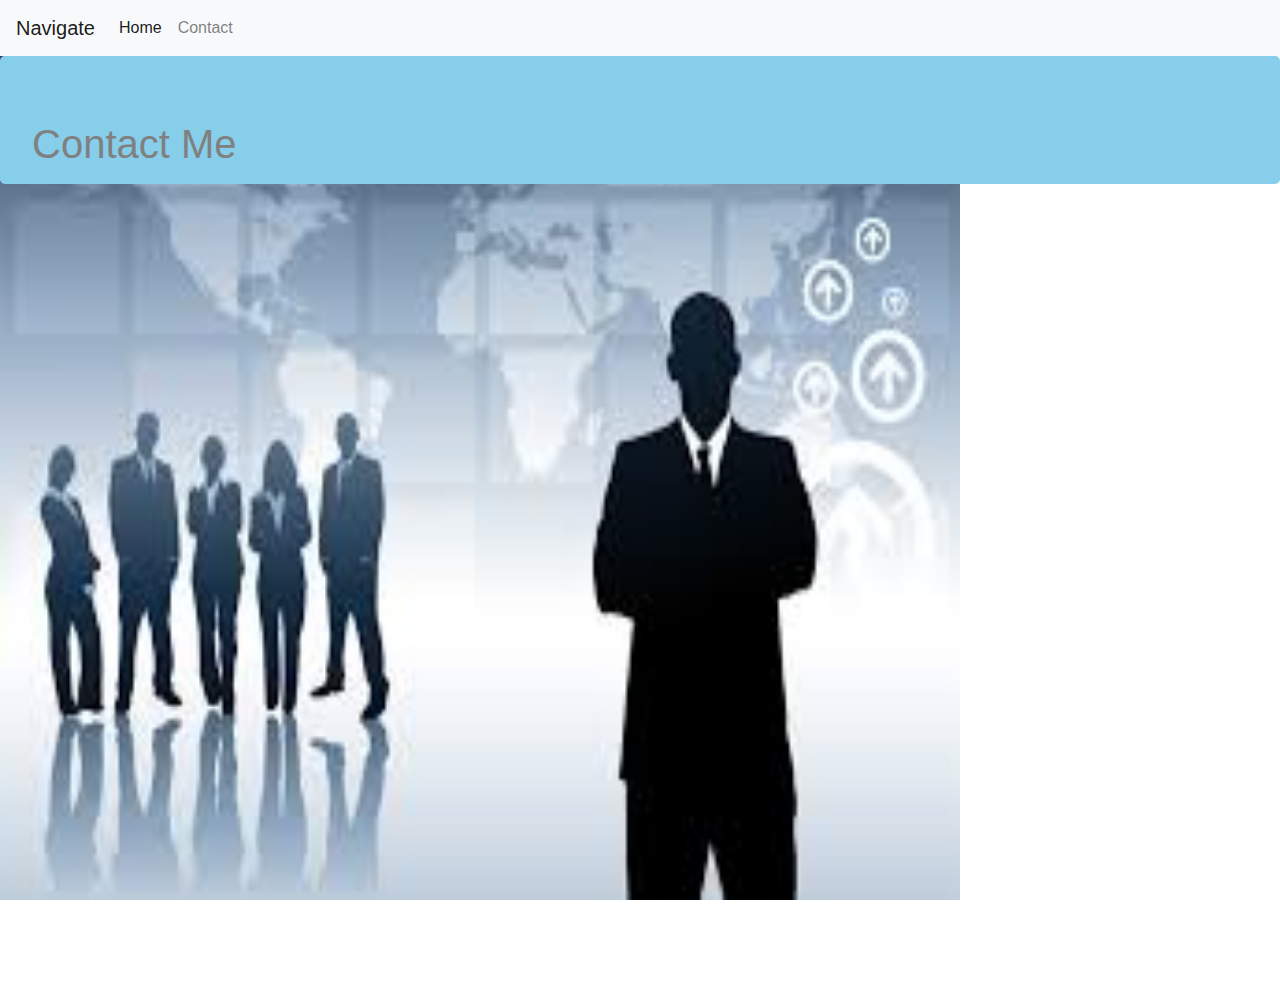
<file: contact.html>
<!DOCTYPE html>
<html>
  <head>
    <meta charset="UTF-8">
    <title>title</title>
    <style>
            .jumbotron{
                font-family:'Gill Sans', 'Gill Sans MT', Calibri, 'Trebuchet MS', sans-serif;
            }
            p{
                font-family:'Gill Sans', 'Gill Sans MT', Calibri, 'Trebuchet MS', sans-serif;
            }
           body{
               background: url(professional.jpeg)no-repeat ; background-size: 75% 90%;
            
           }
            </style>
             <link rel="stylesheet" href="https://maxcdn.bootstrapcdn.com/bootstrap/4.0.0/css/bootstrap.min.css" integrity="sha384-Gn5384xqQ1aoWXA+058RXPxPg6fy4IWvTNh0E263XmFcJlSAwiGgFAW/dAiS6JXm" crossorigin="anonymous">
             <script src="https://code.jquery.com/jquery-3.2.1.slim.min.js" integrity="sha384-KJ3o2DKtIkvYIK3UENzmM7KCkRr/rE9/Qpg6aAZGJwFDMVNA/GpGFF93hXpG5KkN" crossorigin="anonymous"></script>
             <script src="https://cdnjs.cloudflare.com/ajax/libs/popper.js/1.12.9/umd/popper.min.js" integrity="sha384-ApNbgh9B+Y1QKtv3Rn7W3mgPxhU9K/ScQsAP7hUibX39j7fakFPskvXusvfa0b4Q" crossorigin="anonymous"></script>
             <script src="https://maxcdn.bootstrapcdn.com/bootstrap/4.0.0/js/bootstrap.min.js" integrity="sha384-JZR6Spejh4U02d8jOt6vLEHfe/JQGiRRSQQxSfFWpi1MquVdAyjUar5+76PVCmYl" crossorigin="anonymous"></script>
             <link rel="stylesheet" href="stylesheet.css">
  </head>
  <div class= "bodycontact">
  <body >

        <nav class="navbar navbar-expand-lg navbar-light bg-light">
                <a class="navbar-brand" href="#">Navigate</a>
                <button class="navbar-toggler" type="button" data-toggle="collapse" data-target="#navbarNavAltMarkup" aria-controls="navbarNavAltMarkup" aria-expanded="false" aria-label="Toggle navigation">
                  <span class="navbar-toggler-icon"></span>
                </button>
                <div class="collapse navbar-collapse" id="navbarNavAltMarkup">
                  <div class="navbar-nav">
                    <a class="nav-item nav-link active" href="file:///Users/corstudents/Desktop/SupaDupahProjects/bootstrap-workshop/index.html">Home <span class="sr-only">(current)</span></a>
                    <a class="nav-item nav-link" href="file:///Users/corstudents/Desktop/SupaDupahProjects/bootstrap-workshop/contact.html">Contact</a>
                  </div>
                </div>
              </nav>

        <div class="jumbotron text-align-left">
                <h1>Contact Me</h1>
                
            </div>
  </body>
  </div>
</html>
</file>
<file: stylesheet.css>
.jumbotron{
    background-color: skyblue;
    color: gray;
    height: 100px;
   
}


  
  .col-sm-12{
border: solid;
border-color: skyblue;
color: grey;
      
  }
  
  .image img{
  
    border-radius: 50%;
    transform: rotate(90deg);
  }  
 .bodycontact{
     height: 1000px;
 }
</file>
